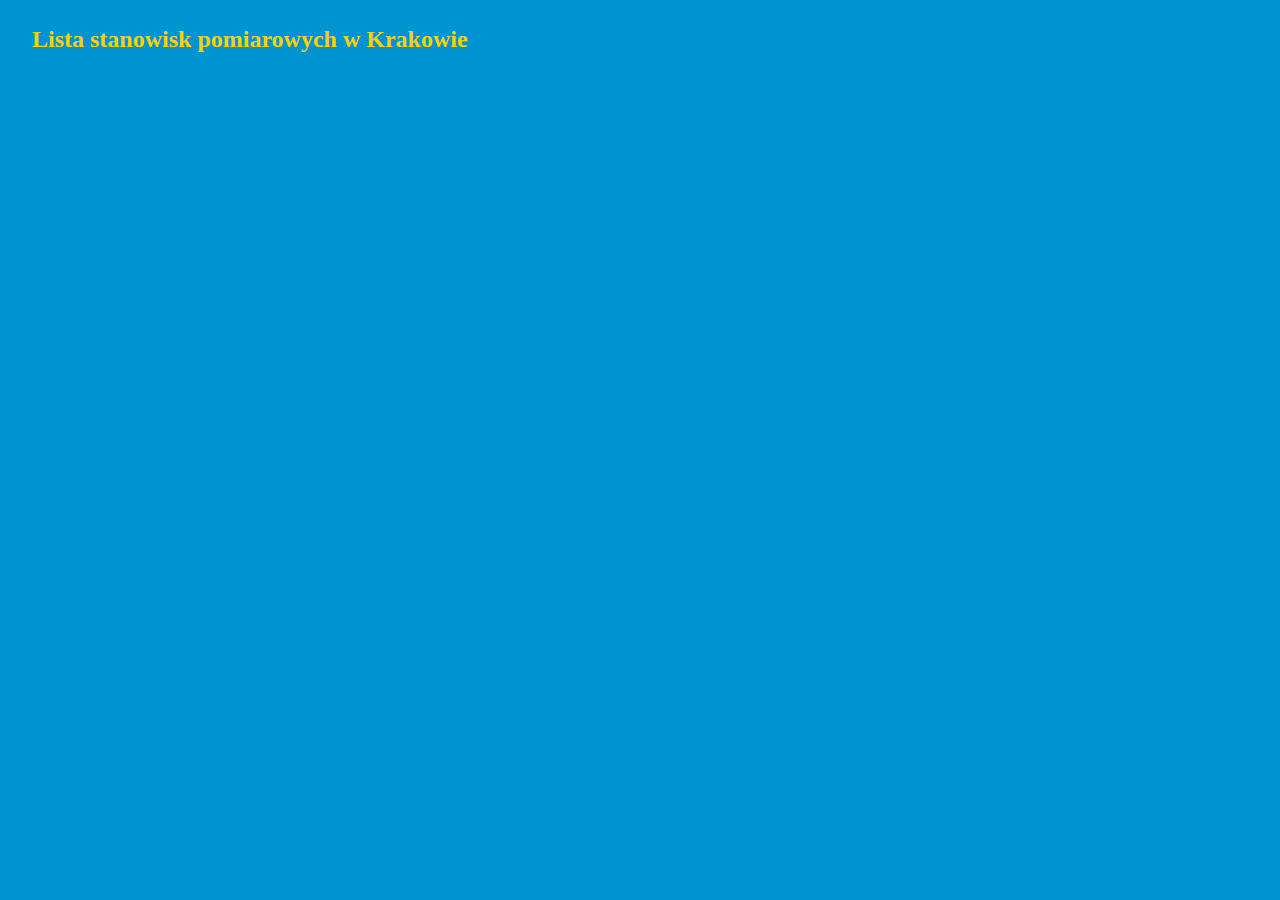
<file: index.html>
<!DOCTYPE html>
<html>

<head>
    <meta charset="utf-8">
    <meta name="viewport" content="width=device-width, initial-scale=1.0">
    <link rel="stylesheet" type="text/css" media="screen" href="main.css" />

    <style>
    </style>
</head>

<body>
    <script>
        const Url = "https://cors-anywhere.herokuapp.com/http://api.gios.gov.pl/pjp-api/rest/station/findAll";
        fetch(Url)
            .then(res => res.json())
            .then(data => {
                for (var i = 0; i < data.length; i++) {
                    if (data[i].city.name.slice(0, 4) == "Krak") {
                        var textForLink = data[i].stationName + " " + data[i].id;
                        var divEl = document.createElement('div');
                        divEl.innerHTML = "<a href='smog_info.html?idNumber=" + data[i].id + "'>" + textForLink + "</a>";
                        var divCon = document.getElementById('wrapper');
                        divCon.appendChild(divEl);
                    }
                }
            }
            );
    </script>
    <div class="whole">
        <br>
        <div id='hDiv'><strong>Lista stanowisk pomiarowych w Krakowie</strong></div><br>
        <div class="wrapper" id="wrapper">


        </div>
    </div>
</body>

</html>
</file>
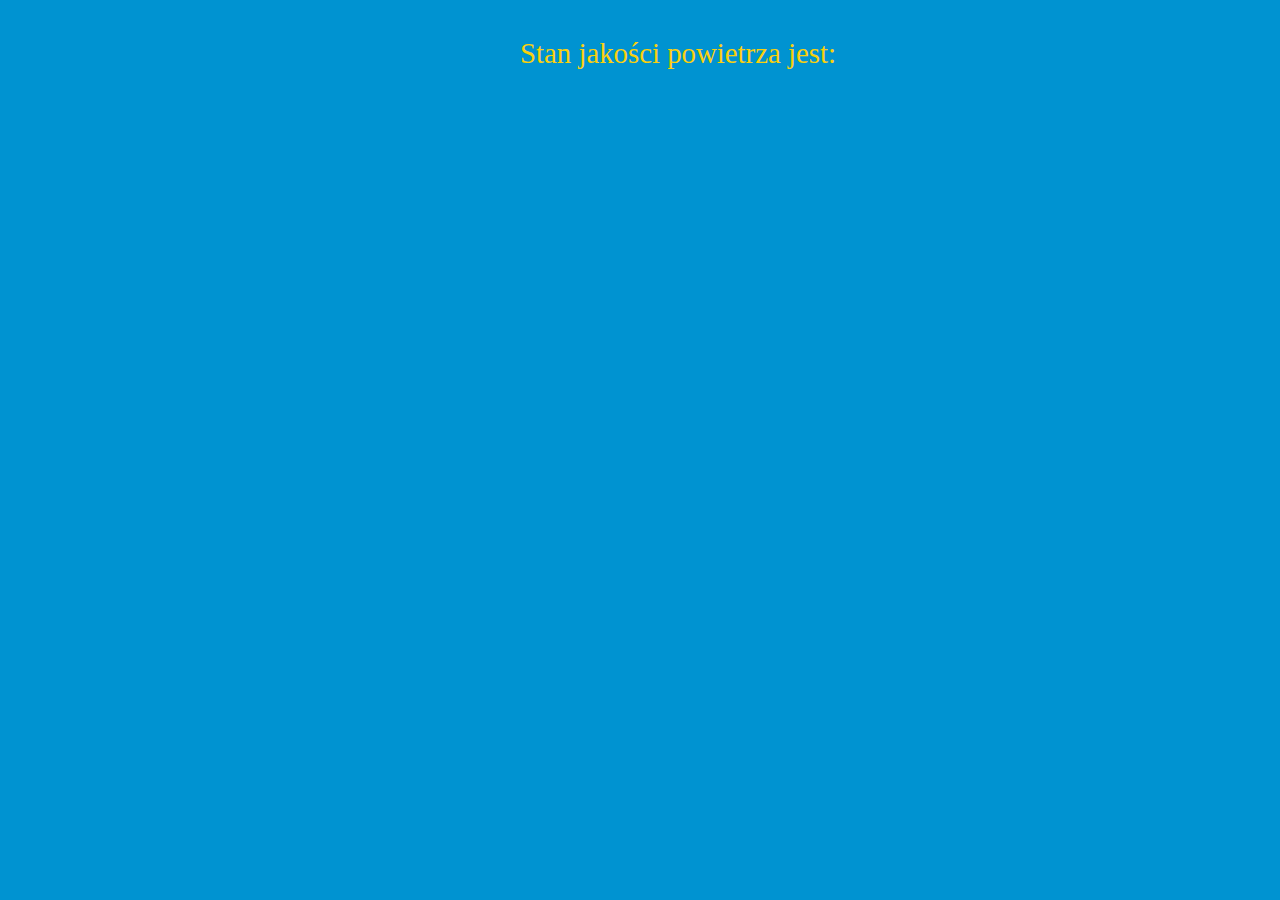
<file: smog_info.html>
<!DOCTYPE>
<html>
<head>
<meta charset="utf-8">
<meta name="viewport" content="width=device-width, initial-scale=1.0">
<link rel="stylesheet" href="main.css">
</head>

<body>
    

<div class="wrapper_info">
    <p id="info">Stan jakości powietrza jest: </p>
    <div id="con">
      
    </div>
</div>


<script>
    var idNumToGet = window.location.search;
    var idNum = idNumToGet.slice(10, 30);
    // console.log(idNum);
    var Url = "https://cors-anywhere.herokuapp.com/http://api.gios.gov.pl/pjp-api/rest/aqindex/getIndex/" + idNum;
    fetch(Url)
        .then(res => res.json())
        .then(data => {
            var airQua = data.stIndexLevel.indexLevelName;
            var conDiv = document.getElementById('con');
            var infoP = document.getElementById('info');
            console.log(airQua);
            // conDiv.innerText = airQua;
            let textInfo = infoP.innerText;
            if (airQua == "Dobry" || airQua == "Bardzo dobry")
            {
                conDiv.innerHTML = "<img src='green.jpg' alt='Powitrze jest dziś czyste'>";
                info.innerText = infoP.innerText + ' ' + airQua;
            } else if (airQua == "Umiarkowany")
            {
                info.innerText = infoP.innerText + ' ' + airQua;
                conDiv.innerHTML = '<img src="yellow.jpg" alt="Dobry stan powietrza">';
            } else if (airQua == "Zły") 
            {

                info.innerText = infoP.innerText + ' ' + airQua;
                conDiv.innerHTML = '<img src="red.jpg" alt="Zły stan powietrza">';
            }
        })

</script>
</body>

</html>
</file>
<file: main.css>
body{
      font-family: Comic Sans MS, Verdana, cursive;
      background-color: #0093D1;
    }
    * {
  box-sizing:border-box;
}

/* Desktop look */

    .wrapper{
      display:grid;
      grid-template-columns: 1fr;
      grid-gap: 5%;
      
    }
    .wrapper > div {
      padding-left:37%; 
    }
    #hDiv{
      font-size: 1.5em;
      margin-left: 1em;
      color:#FAD00C;
    }
    a:link{
      text-decoration: none;
      color:#004C70;
      padding: 0.5em;
      font-style: bold;
      font-size: 1.2em;
      text-align: center;
      width:320px;
      display: inline-block;
      border:3px solid black;
      background-color:#E0A025;

    }
    a:visited{
      border:3px solid black;
      color:#004C70;
    }
    a:hover{
      background-color:#81B494;
      color:black;
      box-shadow:5px 10px #888888;
    }
/* Smog info */
    .wrapper_info{
      display:grid;
      grid-template-columns: 1fr;
      grid-gap: 5%;
    }
    .wrapper_info > div{
      padding-left: 45vw;
    }
    .wrapper_info p#info {
      font-size: 1.8em;
      padding-left: 40vw;
      color:#FAD00C;
    }
    
/* Smartphone look */
  @media (max-width: 480px) {
      .wrapper{
        grid-gap:2%; 
      }
      .wrapper >  div{
        padding-left:16vw;
      }
      #hDiv{
        margin-left: 0.5em;
        color:#FAD00C;
    }
    a:link{
      width:15em;
      padding: 0.2em;
      font-size: 1em;
    }

    .wrapper_info div#con{
      padding-left:10px;
    }
    .wrapper_info p#info {
      font-size: 1.8em;
      padding-left: 15vw;
      color:#FAD00C;
    }
  }


  @media (max-height: 480px)
  {
    .wrapper{
      grid-gap:2%;
    }
    .wrapper > div {
      padding-left: 16vw;
    }
    a:link {
      width: 70vw;

    }

    .wrapper_info{
      display:grid;
      grid-template-columns: 1fr;
      grid-gap: 5%;
    }
    .wrapper_info div#con{
      padding-left: 30vw;
    }
    .wrapper_info p#info {
      font-size: 1.8em;
      padding-left: 15vw;
      color:#FAD00C;
    }
    img{
      height: 80%;
      width: 50%;
    }
  }
</file>
